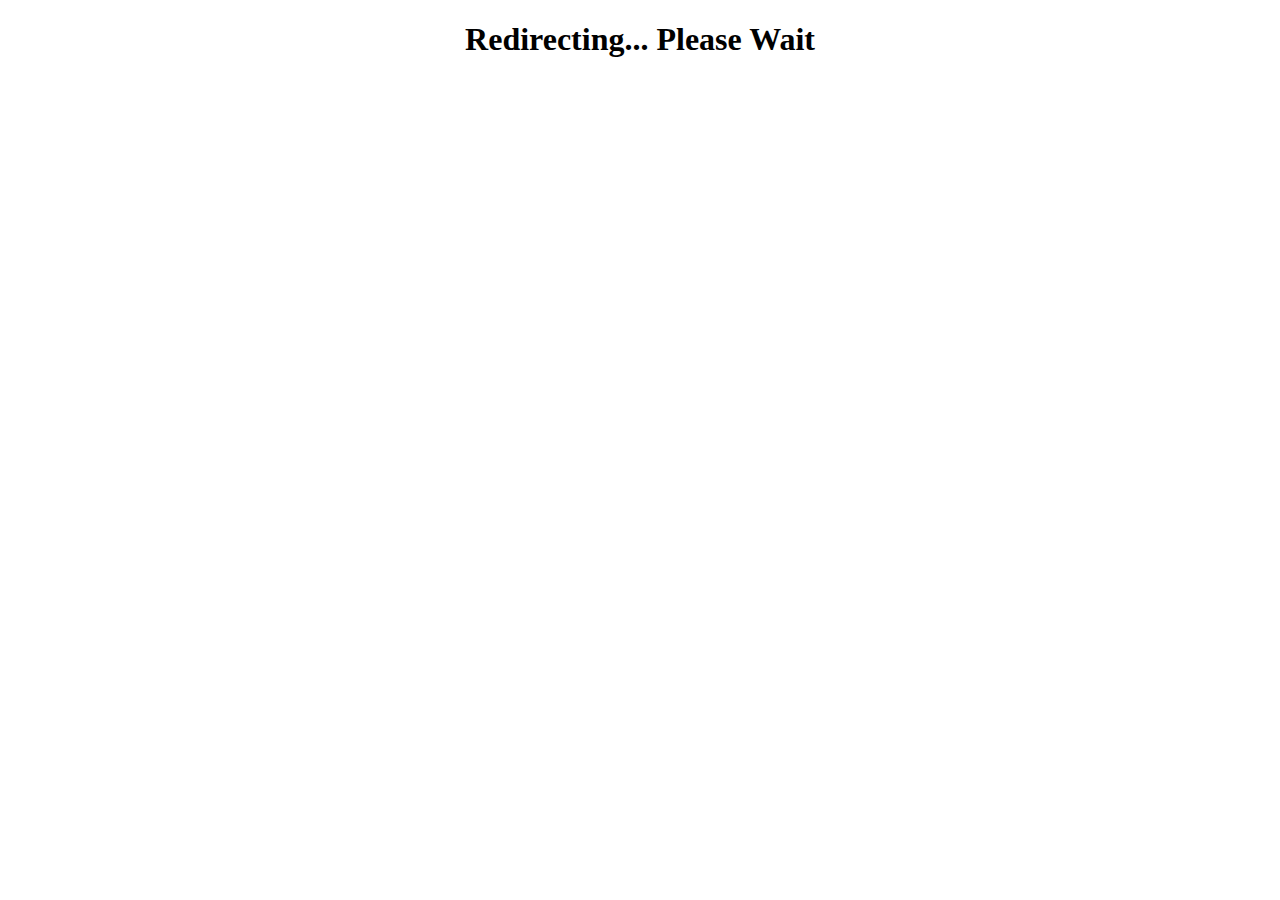
<file: invite/index.html>
<!DOCTYPE HTML>
<html>
	<head>
		<title> The Maintainer - Redirecting ... </title>
		<meta http-equiv="refresh" content="1; URL=https://discord.com/api/oauth2/authorize?client_id=1007991523796861000&permissions=8&scope=bot%20applications.commands" />
	</head>
    <body>
        <center><h1>Redirecting... Please Wait</h1></center>
    </body>
</html>
</file>
